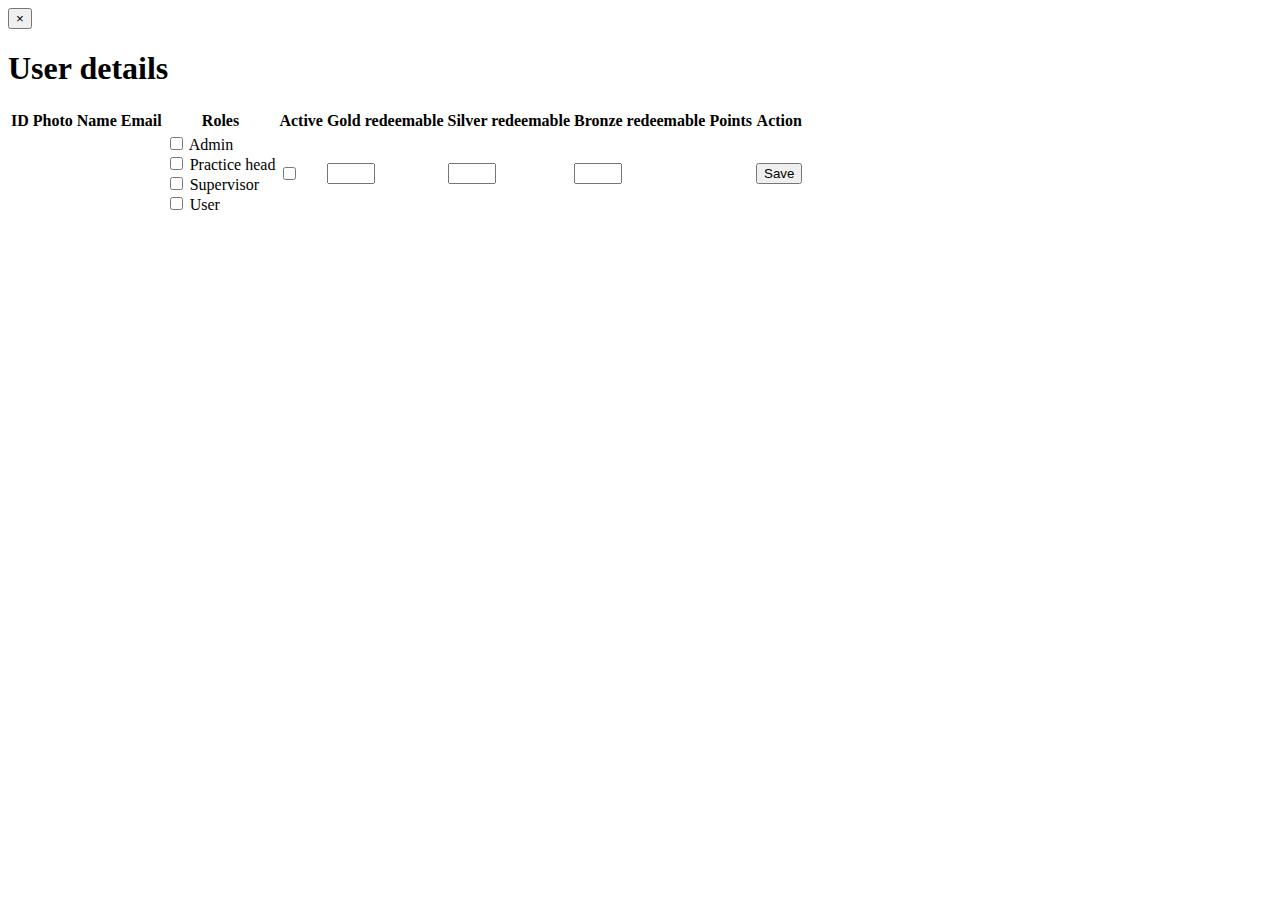
<file: reapProject/src/main/resources/templates/dashboard.html>
<!DOCTYPE html>
<html lang="en" xmlns:th="http://www.thymeleaf.org">
<head th:replace="fragments/my-fragments :: header-fragment"></head>
<body>
<div th:replace="fragments/my-fragments :: navbar-fragment"></div>
<div class="container" id="main">
    <div th:if="${error}">
        <div class="alert alert-danger alert-dismissible fade show" role="alert">
            <strong th:text="${error}"></strong>
            <button type="button" class="close" data-dismiss="alert" aria-label="Close">
                <span aria-hidden="true">&times;</span>
            </button>
        </div>
    </div>
    <div th:replace="fragments/my-fragments :: user-details-fragment"></div>
    <h1 class="display-4" th:if="${isAdmin}">User details</h1>
    <div class="table-responsive">
        <table class="text-center table table-light table-bordered" th:if="${isAdmin}">
            <thead>
            <tr class="table-success">
                <th style="display: none" scope="col">ID</th>
                <th scope="col">ID</th>
                <th scope="col">Photo</th>
                <th scope="col">Name</th>
                <th scope="col">Email</th>
                <th scope="col">Roles</th>
                <th scope="col">Active</th>
                <th scope="col">Gold redeemable</th>
                <th scope="col">Silver redeemable</th>
                <th scope="col">Bronze redeemable</th>
                <th scope="col">Points</th>
                <th scope="col">Action</th>
            </tr>
            </thead>
            <tbody>
            <tr th:each="user: ${users}">
                <form th:method="put" th:action="@{'/users/' + ${user.id}}" th:id="${'userDetailsForm' + user.id}">
                    <th style="display: none" scope="row">
                        <input hidden type="text" name="id" th:value="${user.id}"/>
                    </th>
                    <th scope="row" th:text="${user.id}"></th>
                    <td>
                        <img class="img-fluid user-photo"
                             th:src="${(user.photo != null) ? user.getPhoto() : '/images/TTN-small.png'}"/>
                    </td>
                    <td th:text="${user.fullName}"></td>
                    <td th:text="${user.email}"></td>
                    <td th:with="roleSet = ${user.getRoleSet()}">
                        <div class="form-check">
                            <input name="adminCheck"
                                   th:checked="${#sets.contains(roleSet, T(com.ttn.reapProject.entity.Role).ADMIN)}"
                                   class="form-check-input" type="checkbox" id="adminCheck">
                            <label style="width: 10em" class="form-check-label" for="adminCheck">
                                Admin
                            </label>
                        </div>
                        <div class="form-check">
                            <input name="practiceHeadCheck"
                                   th:checked="${#sets.contains(roleSet, T(com.ttn.reapProject.entity.Role).PRACTICE_HEAD)}"
                                   class="form-check-input" type="checkbox" id="practiceHeadCheck">
                            <label style="width: 10em" class="form-check-label" for="practiceHeadCheck">
                                Practice head
                            </label>
                        </div>
                        <div class="form-check">
                            <input name="supervisorCheck"
                                   th:checked="${#sets.contains(roleSet, T(com.ttn.reapProject.entity.Role).SUPERVISOR)}"
                                   class="form-check-input" type="checkbox" id="supervisorCheck">
                            <label style="width: 10em" class="form-check-label" for="supervisorCheck">
                                Supervisor
                            </label>
                        </div>
                        <div class="form-check">
                            <input name="userCheck"
                                   th:checked="${#sets.contains(roleSet, T(com.ttn.reapProject.entity.Role).USER)}"
                                   class="form-check-input" type="checkbox" id="userCheck">
                            <label style="width: 10em" class="form-check-label" for="userCheck">
                                User
                            </label>
                        </div>
                    </td>
                    <td>
                        <div class="form-check">
                            <input name="active" class="form-check-input" type="checkbox"
                                   th:checked="${user.getActive()}"/>
                        </div>
                    </td>
                    <td>
                        <input name="goldRedeemable" style="width: 3em" type="number" min="0"
                               th:value="${user.getGoldRedeemable()}"/>
                    </td>
                    <td>
                        <input name="silverRedeemable" style="width: 3em" type="number" min="0"
                               th:value="${user.getSilverRedeemable()}"/>
                    </td>
                    <td>
                        <input name="bronzeRedeemable" style="width: 3em" type="number" min="0"
                               th:value="${user.getBronzeRedeemable()}"/>
                    </td>
                    <td th:text="${user.points}"></td>
                    <td>
                        <button type="submit" class="btn-sm btn btn-primary">Save</button>
                    </td>
                </form>
            </tr>
            </tbody>
        </table>
    </div>
</div>
<div th:replace="fragments/my-fragments :: footer-fragment"></div>
</body>
</html>
</file>
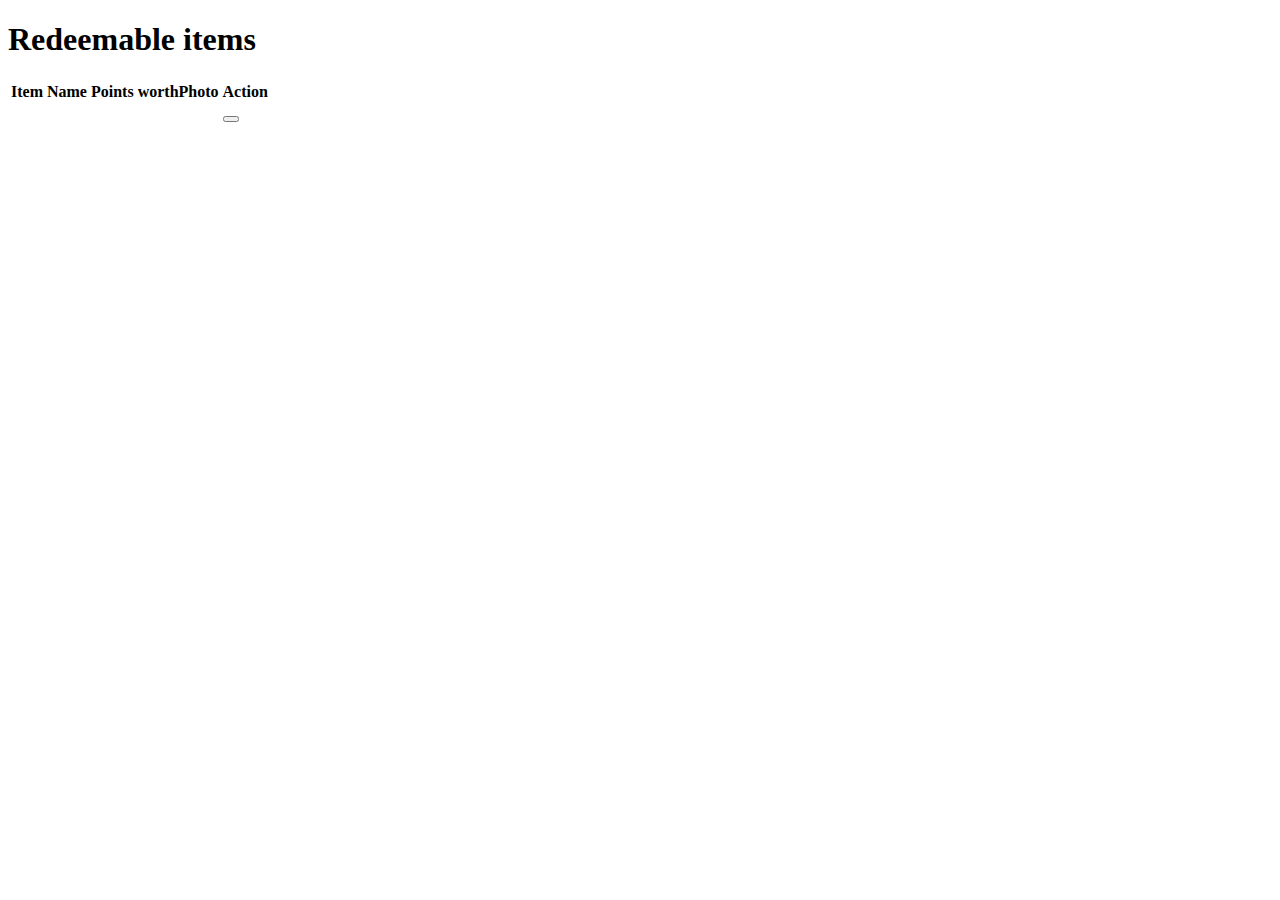
<file: reapProject/src/main/resources/templates/items.html>
<!DOCTYPE html>
<html lang="en" xmlns:th="http://www.thymeleaf.org">
<head th:replace="fragments/my-fragments :: header-fragment"></head>
<body>
<div th:replace="fragments/my-fragments :: navbar-fragment"></div>
<div class="container" id="main">
    <h1 class="display-4">Redeemable items</h1>
    <!-- Alerts -->
    <div class="alert alert-success" role="alert" id="successCartAlert" style="display: none;">
    </div>

    <div class="alert alert-danger" role="alert" id="errorCartAlert" style="display: none;">
    </div>
    <div class="table-responsive">
        <table class="text-center table table-light table-bordered">
            <thead>
            <tr class="card-header">
                <th style="display: none;" scope="col">ID</th>
                <th style="display: none;" scope="col">UserId</th>
                <th scope="col">Item</th>
                <th scope="col">Name</th>
                <th scope="col">Points worthPhoto</th>
                <th scope="col">Action</th>
            </tr>
            </thead>
            <tbody th:each="item: ${itemList}">
            <tr class="itemRow">
                <th style="display: none" scope="row"><input name="itemId" type="text" th:value="${item.id}"></th>
                <th style="display: none" scope="row"><input name="userId" type="text" th:value="${user.id}"></th>
                <td><img class="img-fluid user-photo" th:src="${item.imageUrl}"/></td>
                <td th:text="${item.name}"></td>
                <td th:text="${item.pointsWorth}"></td>
                <td>
                    <button type="button" class="addItemToCartButton btn btn-success"
                            th:disabled="${item.quantity lt 1}">
                        <i style="color: white" class="fas fa-cart-plus"></i>
                    </button>
                </td>
            </tr>
            </tbody>
        </table>
    </div>

</div>
<div th:replace="fragments/my-fragments :: footer-fragment"></div>
</body>
</html>
</file>
